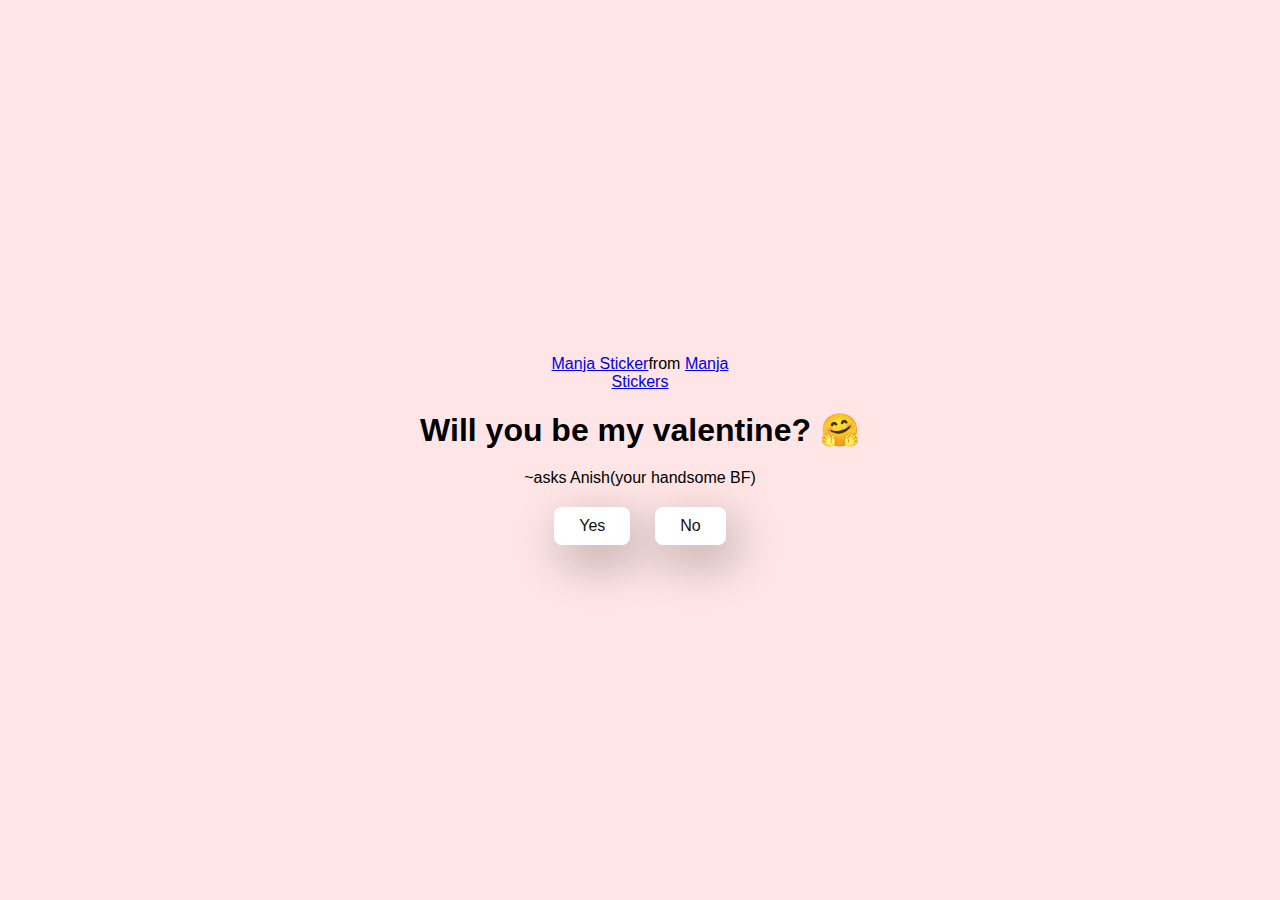
<file: index.html>
<!DOCTYPE html>
<html lang="en">
  <head>
    <meta charset="UTF-8" />
    <meta name="viewport" content="width=device-width, initial-scale=1.0" />
    <title>Project Diya Yashwantrao</title>

    <link rel="stylesheet" href="./style.css" />
  </head>
  <body>
    <div class="container">
      <div
        class="tenor-gif-embed"
        data-postid="22885016"
        data-share-method="host"
        data-aspect-ratio="1.04918"
        data-width="100%"
      >
        <a href="https://tenor.com/view/manja-gif-22885016">Manja Sticker</a
        >from
        <a href="https://tenor.com/search/manja-stickers">Manja Stickers</a>
      </div>
      <script
        type="text/javascript"
        async
        src="https://tenor.com/embed.js"
      ></script>
      <h1>Will you be my valentine? 🤗</h1>
      <p>~asks Anish(your handsome BF)</p>

      <div class="btn">
        <a href="yes.html">Yes</a>
        <a href="no1.html">No</a>
      </div>
    </div>
  </body>
</html>
</file>
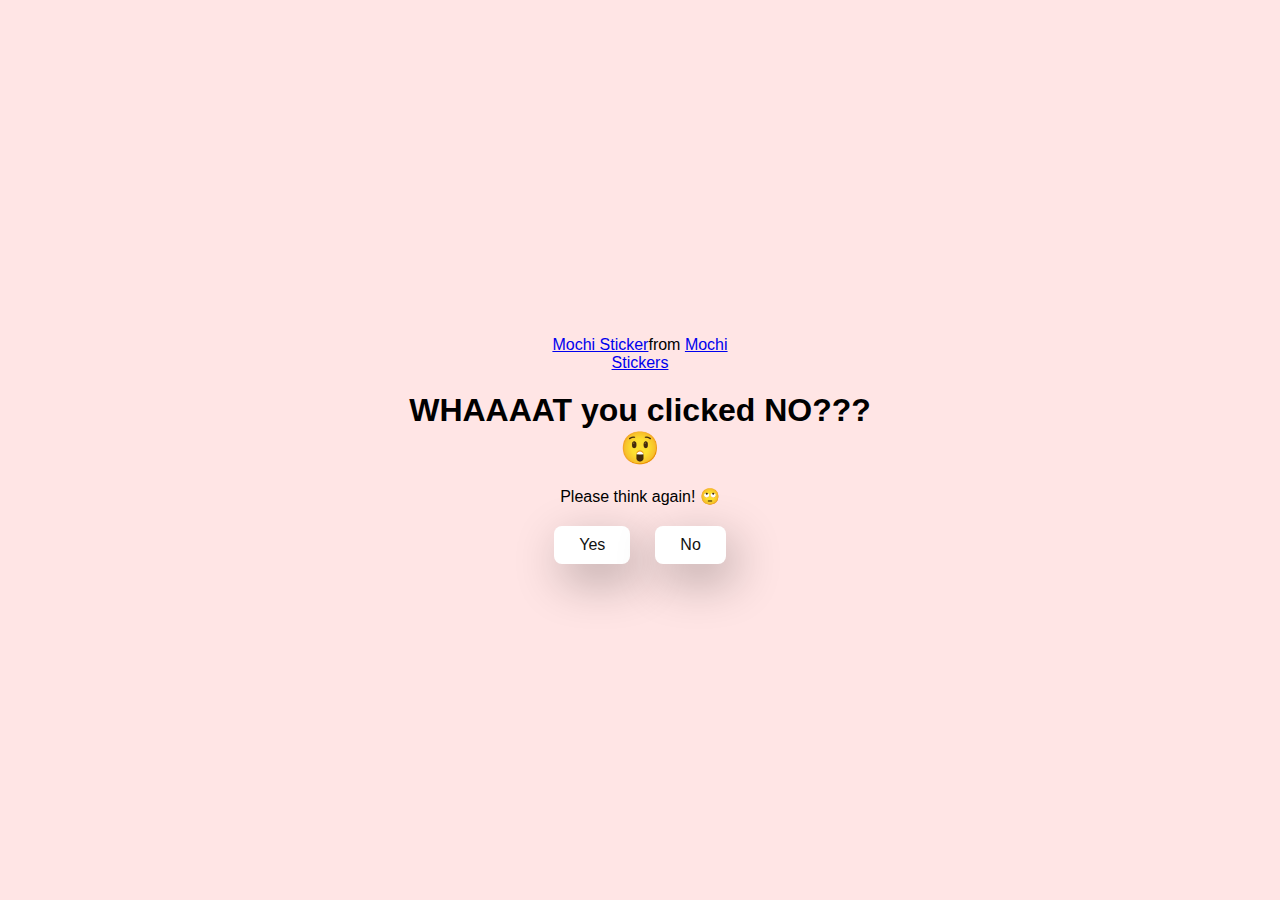
<file: no1.html>
<!DOCTYPE html>
<html lang="en">
  <head>
    <meta charset="UTF-8" />
    <meta name="viewport" content="width=device-width, initial-scale=1.0" />
    <title>Project Diya Yashwantrao</title>

    <link rel="stylesheet" href="./style.css" />
  </head>
  <body>
    <audio id="bgMusic" autoplay loop>
  <source src="music/no1.mp3" type="audio/mpeg">
</audio>
    <div class="container">
      <div
        class="tenor-gif-embed"
        data-postid="22050818"
        data-share-method="host"
        data-aspect-ratio="1"
        data-width="100%"
      >
        <a href="https://tenor.com/view/mochi-gif-22050818">Mochi Sticker</a
        >from
        <a href="https://tenor.com/search/mochi-stickers">Mochi Stickers</a>
      </div>
      <script
        type="text/javascript"
        async
        src="https://tenor.com/embed.js"
      ></script>
      <h1>WHAAAAT you clicked NO??? 😲</h1>
      <p>Please think again! 🙄</p>

      <div class="btn">
        <a href="yes.html">Yes</a>
        <a href="no2.html">No</a>
      </div>
    </div>
  </body>
</html>
</file>
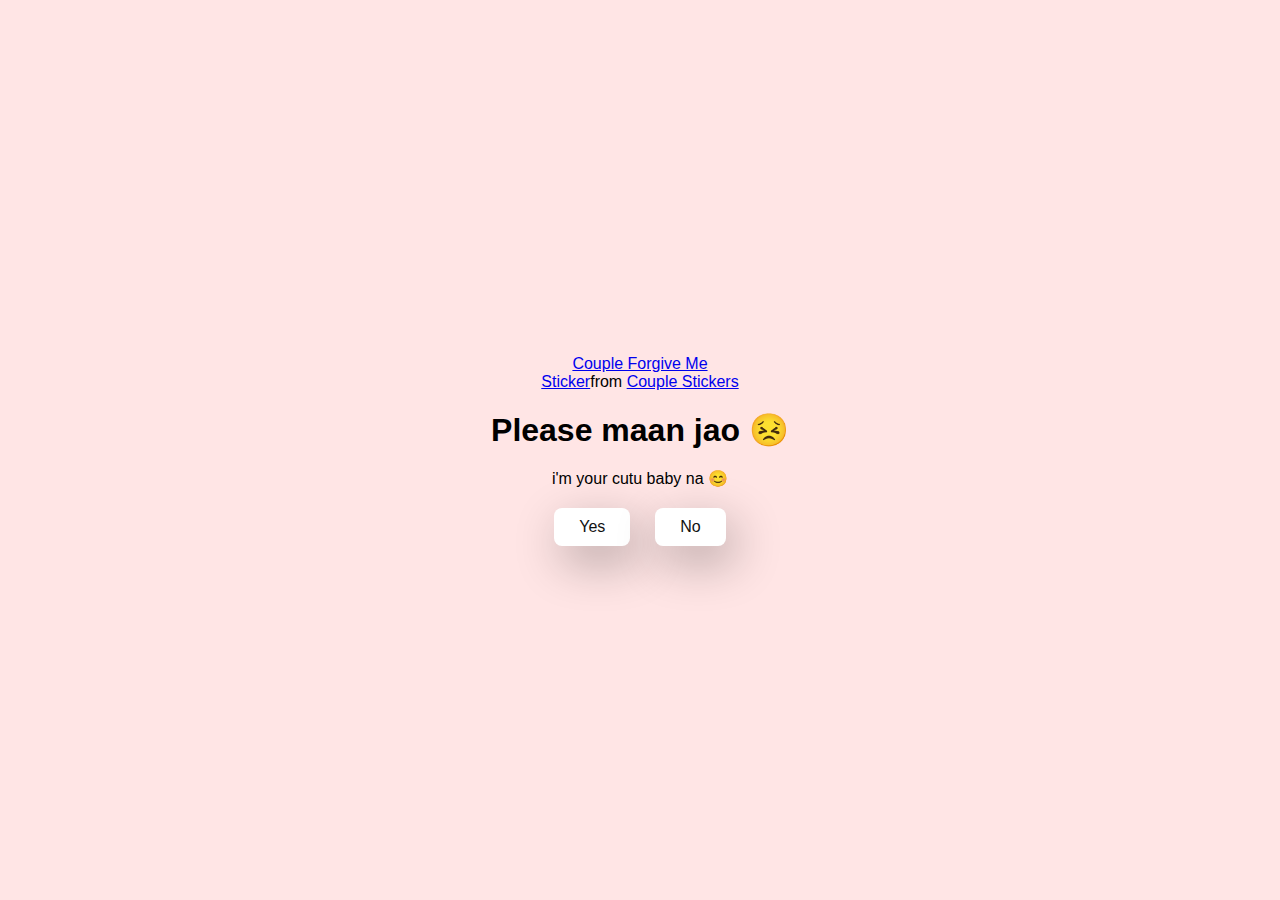
<file: no2.html>
<!DOCTYPE html>
<html lang="en">
  <head>
    <meta charset="UTF-8" />
    <meta name="viewport" content="width=device-width, initial-scale=1.0" />
    <title>Project Diya Yashwantrao</title>

    <link rel="stylesheet" href="./style.css" />
  </head>
  <body>
    <audio id="bgMusic" autoplay loop>
  <source src="music/no2.mp3" type="audio/mpeg">
</audio>
    <div class="container">
      <div
        class="tenor-gif-embed"
        data-postid="15195810"
        data-share-method="host"
        data-aspect-ratio="1"
        data-width="100%"
      >
        <a
          href="https://tenor.com/view/couple-forgive-me-asking-for-forgiveness-begging-crying-gif-15195810"
          >Couple Forgive Me Sticker</a
        >from
        <a href="https://tenor.com/search/couple-stickers">Couple Stickers</a>
      </div>
      <script
        type="text/javascript"
        async
        src="https://tenor.com/embed.js"
      ></script>

      <h1>Please maan jao 😣</h1>
      <p>i'm your cutu baby na 😊</p>

      <div class="btn">
        <a href="yes.html">Yes</a>
        <a href="no3.html">No</a>
      </div>
    </div>
  </body>
</html>
</file>
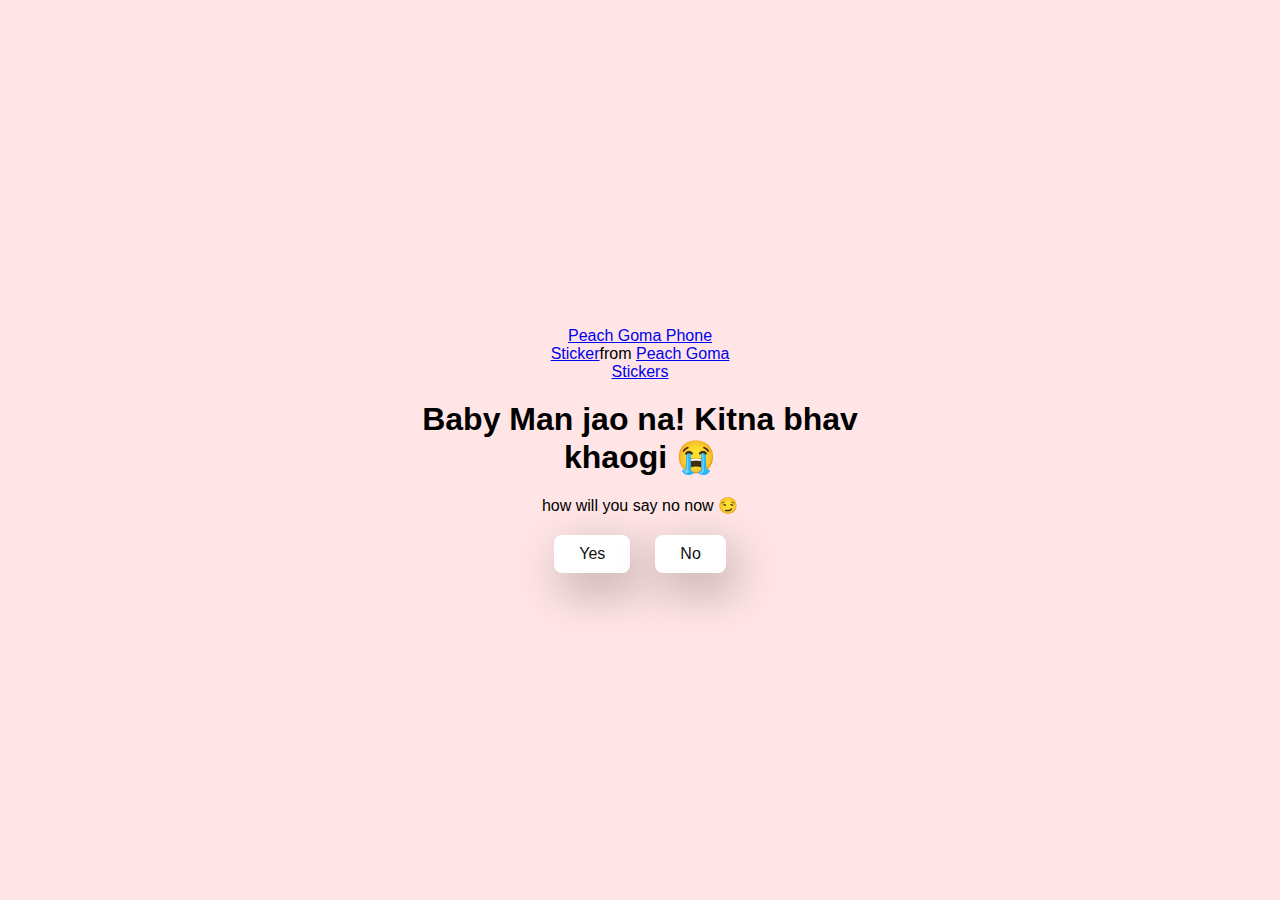
<file: no3.html>
<!DOCTYPE html>
<html lang="en">
  <head>
    <meta charset="UTF-8" />
    <meta name="viewport" content="width=device-width, initial-scale=1.0" />
    <title>Project Diya Yashwantrao</title>

    <link rel="stylesheet" href="./style.css" />
  </head>
  <body>
    <audio id="bgMusic" autoplay loop>
  <source src="music/no3_2.mp3" type="audio/mpeg">
</audio>
    <div class="container">
      <div
        class="tenor-gif-embed"
        data-postid="15974530976611222074"
        data-share-method="host"
        data-aspect-ratio="1.26923"
        data-width="100%"
      >
        <a
          href="https://tenor.com/view/peach-goma-phone-gif-15974530976611222074"
          >Peach Goma Phone Sticker</a
        >from
        <a href="https://tenor.com/search/peach+goma-stickers"
          >Peach Goma Stickers</a
        >
      </div>
      <script
        type="text/javascript"
        async
        src="https://tenor.com/embed.js"
      ></script>

      <h1>Baby Man jao na! Kitna bhav khaogi 😭</h1>
      <p>how will you say no now 😏</p>

      <div class="btn">
        <a href="yes.html">Yes</a>
        <a href="#" id="move-random">No</a>
      </div>
    </div>

    <script src="./script.js"></script>
  </body>
</html>
</file>
<file: style.css>
/* author - deepak tiwari */
* {
    margin: 0;
    padding: 0;
    box-sizing: border-box;
    font-family: sans-serif;
  }
  
  body {
    width: 100%;
    min-height: 100vh;
    display: flex;
    justify-content: center;
    align-items: center;
    background-color: #ffe5e5;
  }
  
  .container {
    display: flex;
    flex-direction: column;
    text-align: center;
    align-items: center;
    gap: 20px;
    max-width: 500px;
    margin: 20px;
  }
  
  .container .tenor-gif-embed {
    max-width: 200px;
  }
  
  .container .btn {
    display: flex;
    gap: 25px;
  }
  
  .btn a {
    text-decoration: none;
    color: #111;
    background: #fff;
    padding: 10px 25px;
    border-radius: 8px;
    box-shadow: 0.5rem 1rem 3rem hsl(0, 0%, 0%, 0.3);
  }
</file>
